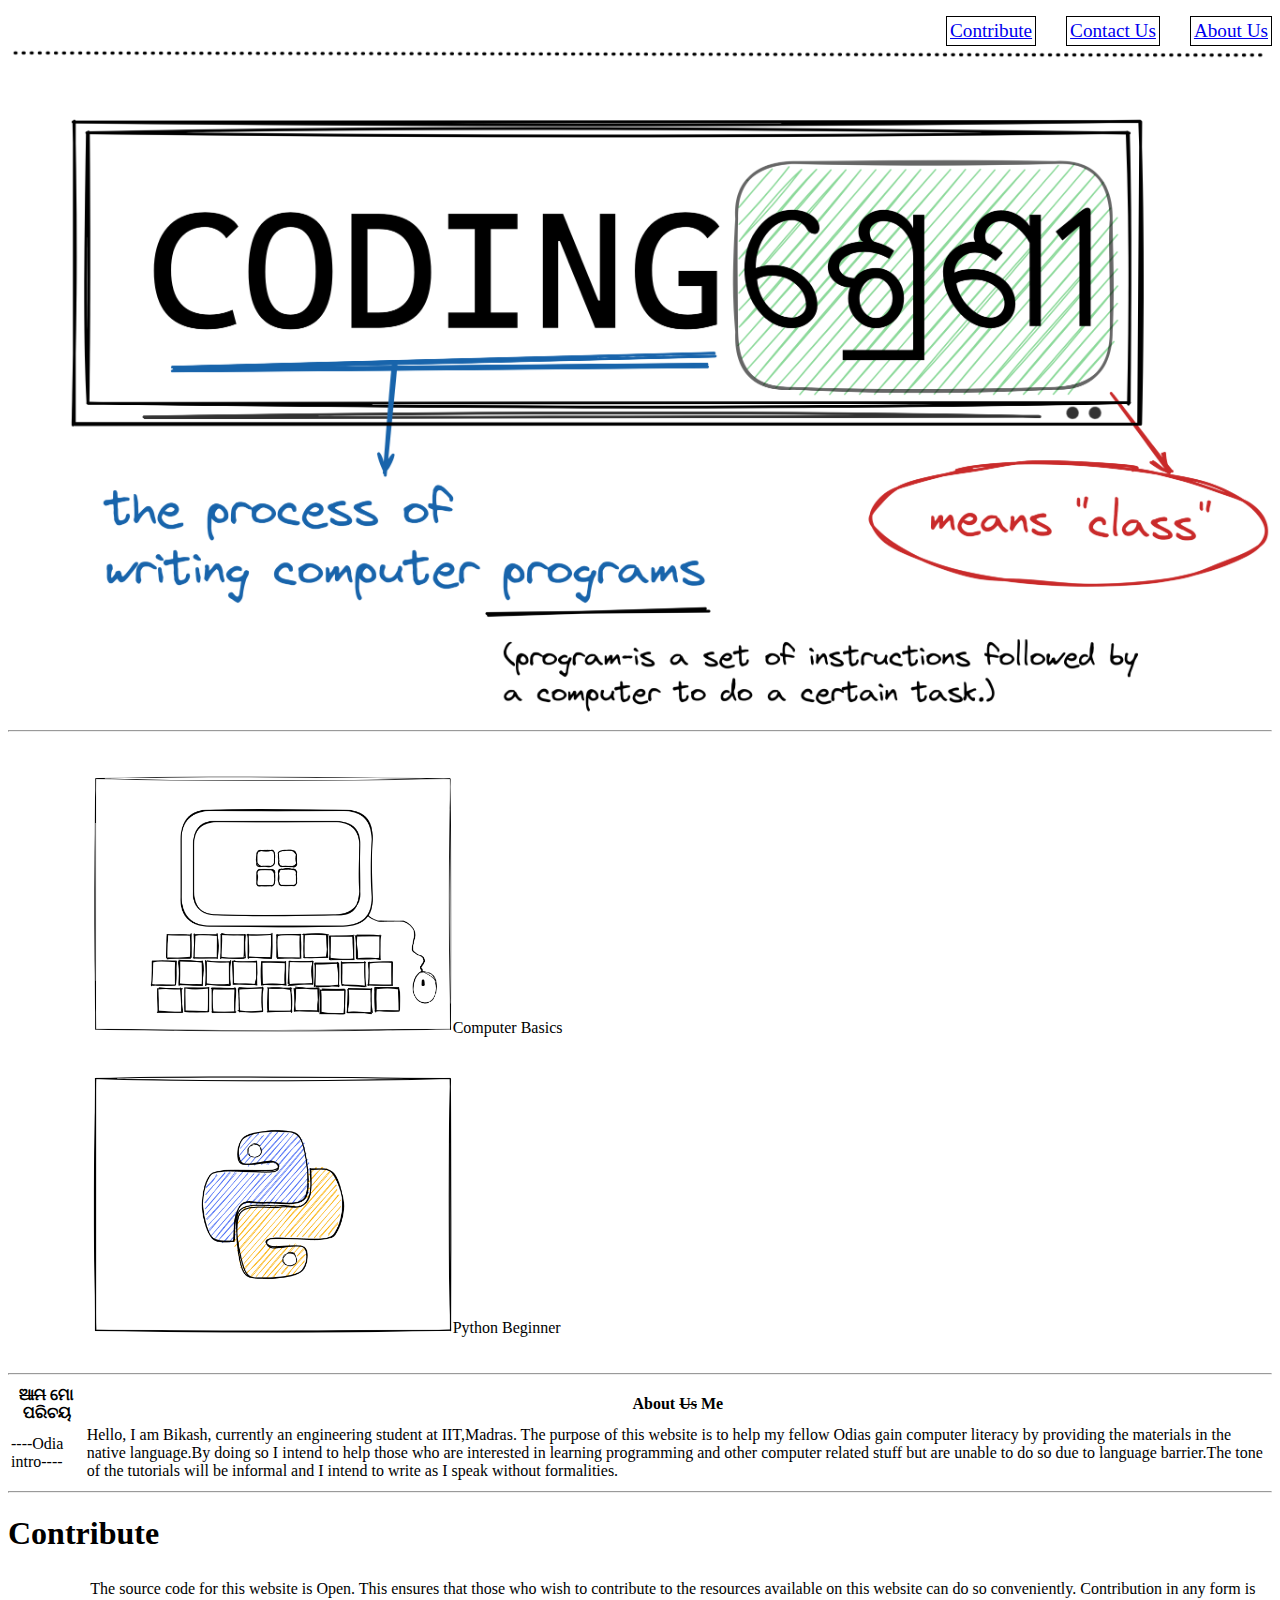
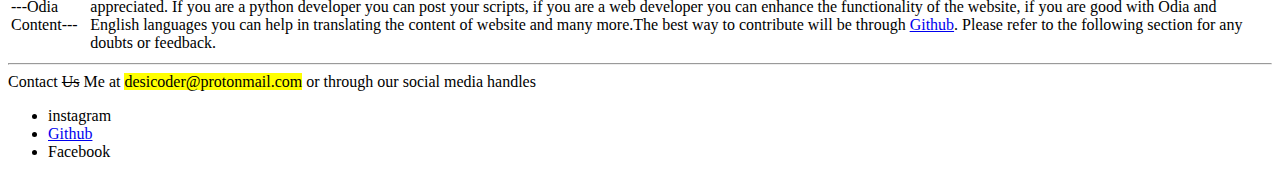
<file: index.html>
<!DOCTYPE html>
<html lang="en" dir="ltr">
  <head>
    <meta charset="utf-8">
    <title>Coding ShreNi</title>
    <link rel="stylesheet" href="styles.css">
  </head>
  <body>
    <ul class="navbar">
      <li><a href="#about_us_table">About Us</a></li>
      <li><a href="#contact_us">Contact Us</a></li>
      <li><a href="#contribute">Contribute</a></li>
    </ul>
    <img src="assets/landing-page-bg.png" alt="landing-bg" width=100%>
    <hr>
    <div class="content">
      <ul id="content">
        <li><img src="assets/comp-basics-img.png" alt="comp-basics" width=30%>Computer Basics</li>
        <li><img src="assets/python-img.png" alt="comp-basics" width=30%>Python Beginner</li>
      </ul>
    </div>
    <hr>
    <div class="about-us">
      <table id="about_us_table">
        <tr>
          <th><strike>ଆମ</strike> ମୋ ପରିଚୟ</th>
          <th>About <strike>Us</strike> Me</th>
        </tr>
        <tr>
          <td>----Odia intro----</td>
          <td>Hello, I am Bikash, currently an engineering student at IIT,Madras. The purpose of this website is to help my fellow Odias gain computer literacy by providing the materials in the native language.By doing so I intend to help those who are interested in learning programming and other computer related stuff but are unable to do so due to language barrier.The tone of the tutorials will be informal and I intend to write as I speak without formalities.</td>
        </tr>
      </table>
    </div>

    <hr>
    <div class="contribute" id="contribute">
      <h1>Contribute</h1>
      <table>
        <tr>
          <td></td>
          <td></td>
        </tr>
        <tr>
          <td>---Odia Content---</td>
          <td>The source code for this website is Open. This ensures that those who wish to contribute to the resources available on this website can do so conveniently. Contribution in any form is appreciated. If you are a python developer you can post your scripts, if you are a web developer you can enhance the functionality of the website, if you are good with Odia and English languages you can help in translating the content of website and many more.The best way to contribute will be through <a href="https://github.com/codingshreNi/codingshreNi.github.io.git">Github</a>. Please refer to the following section for any doubts or feedback.</td>
        </tr>
      </table>
    </div>
    <hr>
    <div class="contact_us" id="contact_us">
      Contact <strike>Us</strike> Me at <mark>desicoder@protonmail.com</mark> or through our social media handles
      <ul>
        <li>instagram</li>
        <li><a href="https://github.com/codingshreNi/codingshreNi.github.io.git">Github</a></li>
        <li>Facebook</li>
      </ul>

    </div>
  </body>
</html>
</file>
<file: styles.css>
@font-face {

}
.navbar li{
  float: right;
  padding: 3px;
  margin-left: 30px;
  font-family: cursive;
  font-size: 1.2em;
  border-color: #000000;
  border-style: groove;
  border-width: thin;
  list-style: none;
}
.content{
  width: 100%;
}
.content li{
  float: left;
  margin-left: 25px;
  padding: 20px;
  list-style: none;
}
#content{
  float: left;
  width: 100%
}
</file>
